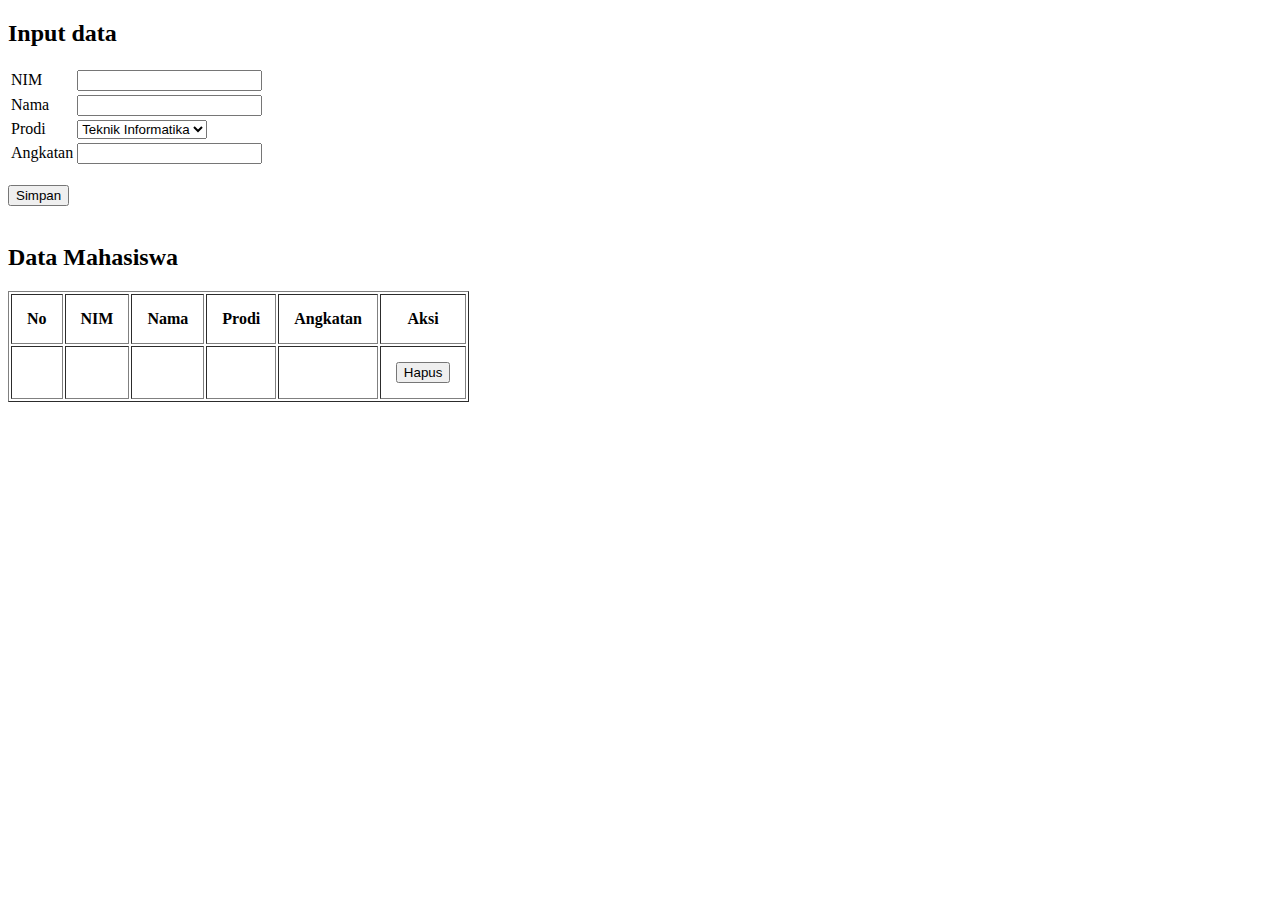
<file: TUGAS-MINGGU6/MINGGU6/AJAX/index.html>
<!DOCTYPE html>
<html lang="en">

<head>
    <title>Data Personal Mahasiswa</title>
    <script type="text/javascript" src="jquery-3.5.1.min.js"></script>
</head>

<body>
    <h2>Input data</h2>
    <form method="post" id="form_mahasiswa">
        <table>
            <tr>
                <td><label>NIM</label></td>
                <td><input type="number" name="nim"></td>
            </tr>
            <tr>
                <td><label>Nama</label></td>
                <td><input type="text" name="nama"><br></td>
            </tr>
            <tr>
                <td>
                    <label>Prodi</label>
                </td>
                <td>
                    <select name="prodi">
                        <option value="IF">Teknik Informatika</option>
                        <option value="BI">Biologi</option>
                        <option value="SI">Teknik Sipil</option>
                        <option value="MS">Teknik Mesin</option>
                    </select>
                </td>
            </tr>
            <tr>
                <td>
                    <label>Angkatan</label>
                </td>
                <td><input type="number" name="angkatan"></td>
            </tr>
        </table>
    </form>
    <br>
    <button id="btn_tampil">Simpan</button>
    <br><br>
    <h2>Data Mahasiswa</h2>
    <div id="tampil_data"></div>
    <script>
        $(document).ready(function () {
            $('#tampil_data').load("tampil.php");
            $('#btn_tampil').click(function () {
                var data = $('#form_mahasiswa').serialize();
                $.ajax({
                    type: 'POST',
                    url: "tambahhh.php",
                    data: data,
                    cache: false,
                    success: function (data) {
                        $('#tampil_data').load("tampil.php");
                    }
                });
            });
        });
    </script>
</body>

</html>
</file>
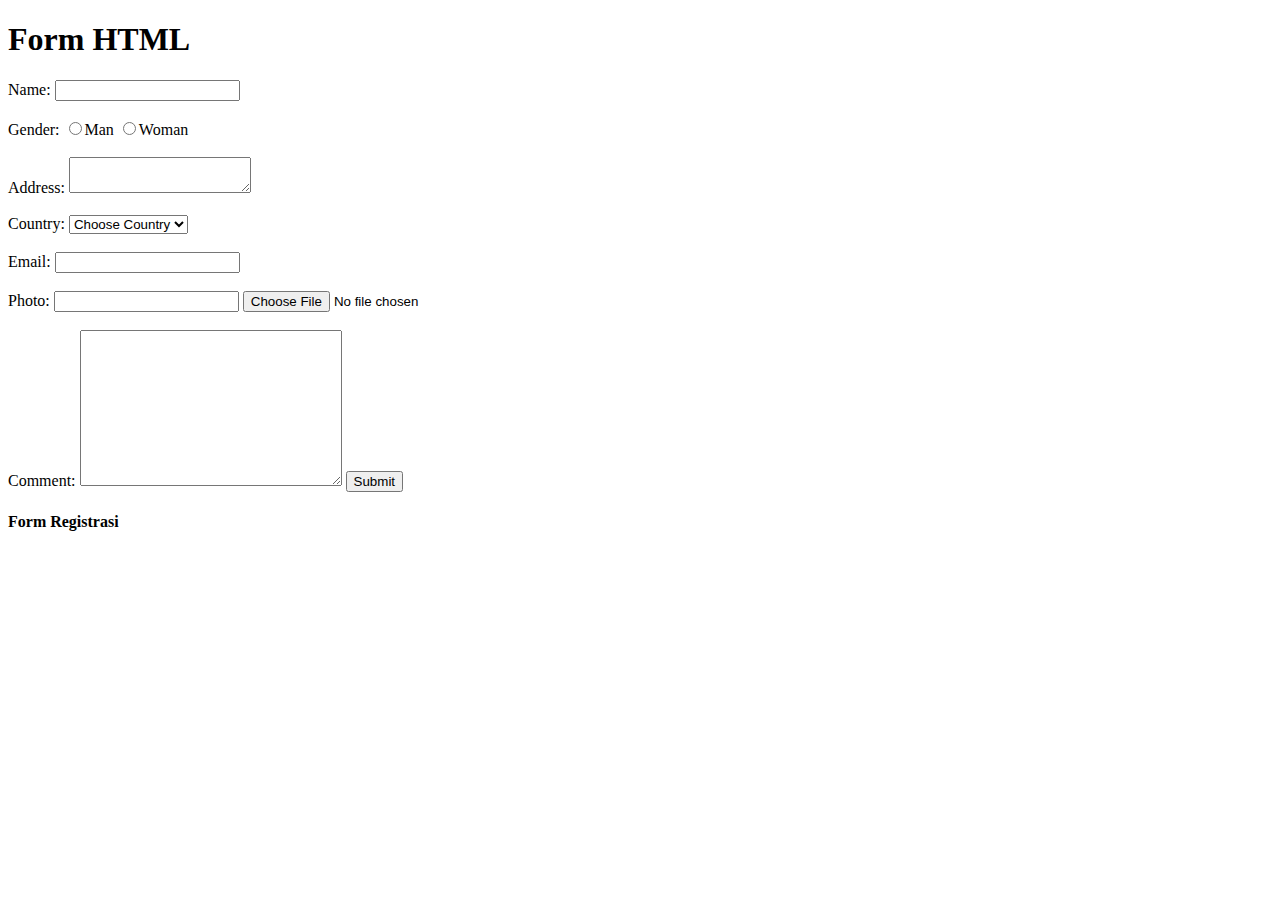
<file: latihan 2.html>
<!DOCTYPE html>
<html lang="en" >
<head>
  <meta charset="UTF-8">
  <title>118140063-Latihan 2</title>
  
</head>
<body>
<h1>Form HTML</h1>
<form action="">
  Name: <input type="text" name="name"><br><br>
  Gender: <input type="radio" name="gender" id="man">Man
  <input type="radio" name="gender" id="woman">Woman
  <br><br>
  Address: <textarea name="address" id="" cols="20" row="2"></textarea>
  <br><br>
  Country: <select name="country" id="country">
  <option>Choose Country </option>
  <option value="indonesia">Indonesia</option>
  <option value="japan">Japan</option>
  <option value="canada">Canada</option>
  <option value="UK">United Kingdom</option>
  <option value="france">France</option>
  <option value="romania">Romania</option>
  <option value="switzerland">Switzerland</option>
  </select><br><br>
  Email: <input type="text" name="email"><br><br>
  Photo: 
  <input type="text" name="photo" id="photo">
  <input type="file" name="photo"><br><br>
  Comment: <textarea name="comment" id="" cols="30" rows="10"></textarea>
  <input type="submit">
</form>
  <h4>Form Registrasi</h4>
  </div>
  
</body>
</html>
</file>
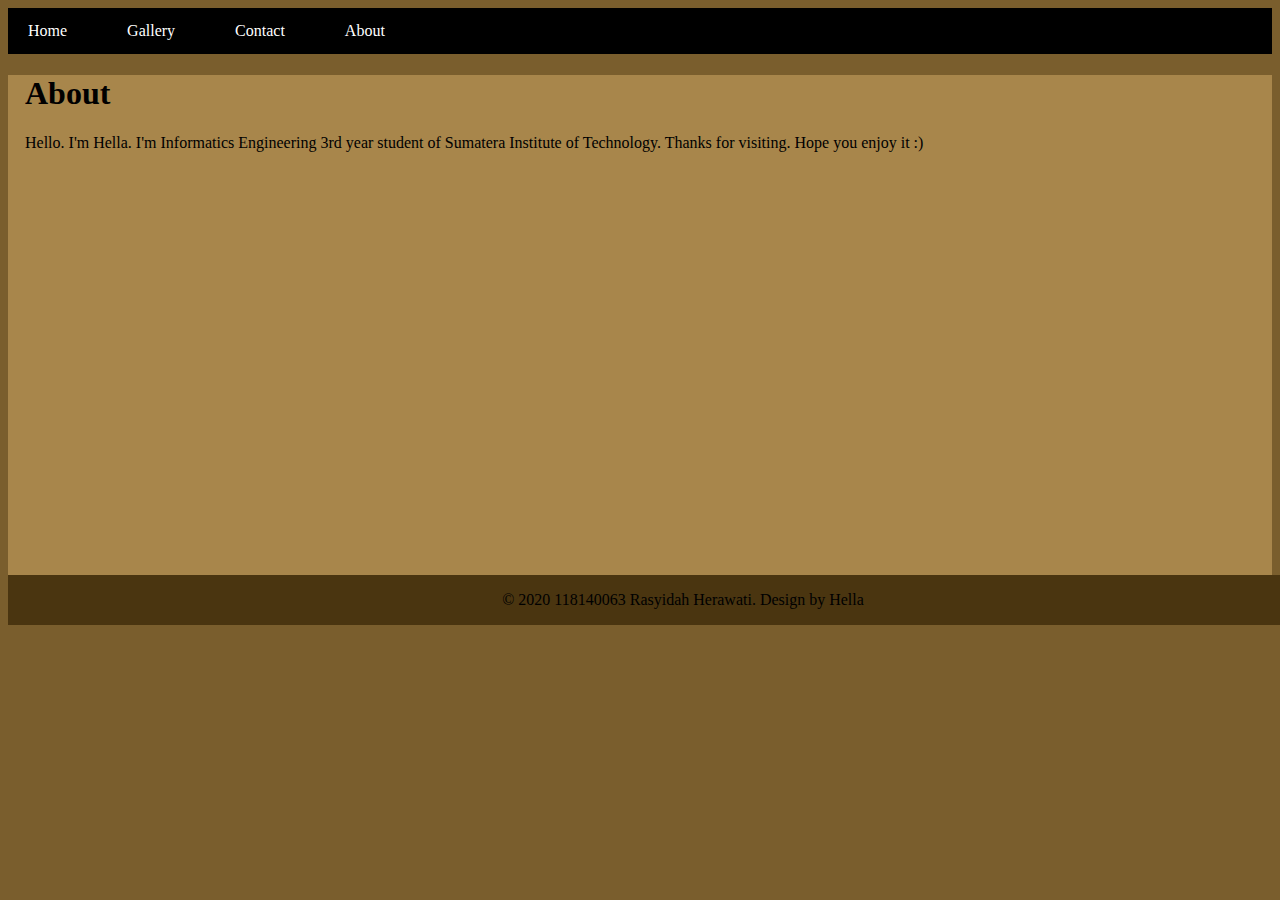
<file: Modul-4/Personal web/ABOUT.html>
<!DOCTYPE html>
<html lang="en">
    <head>
        <link rel="stylesheet" href="inicssnya.css"/>
        <title>Latihan CSS</title>
    </head>
    <body>
        <div class="navbar">
            <ul>
                <li><a href="PUNYAHELLA.html">Home</a></li>
                <li><a href="GALLERY.html">Gallery</a></li>
                <li><a href="CONTACT.html">Contact</a></li>
                <li><a href="ABOUT.html">About</a></li>
            </ul>
        </div>
		
        <div class="about">
            <h1>About</h1>
			<p>Hello. I'm Hella. I'm Informatics Engineering 3rd year student of Sumatera Institute of Technology. 
			Thanks for visiting. Hope you enjoy it :) </p>
        </div>
		
        <div class="footer">
            <p>
                &copy 2020  118140063 Rasyidah Herawati. Design by Hella
            </p>
        </div>
    </body>
</html>
</file>
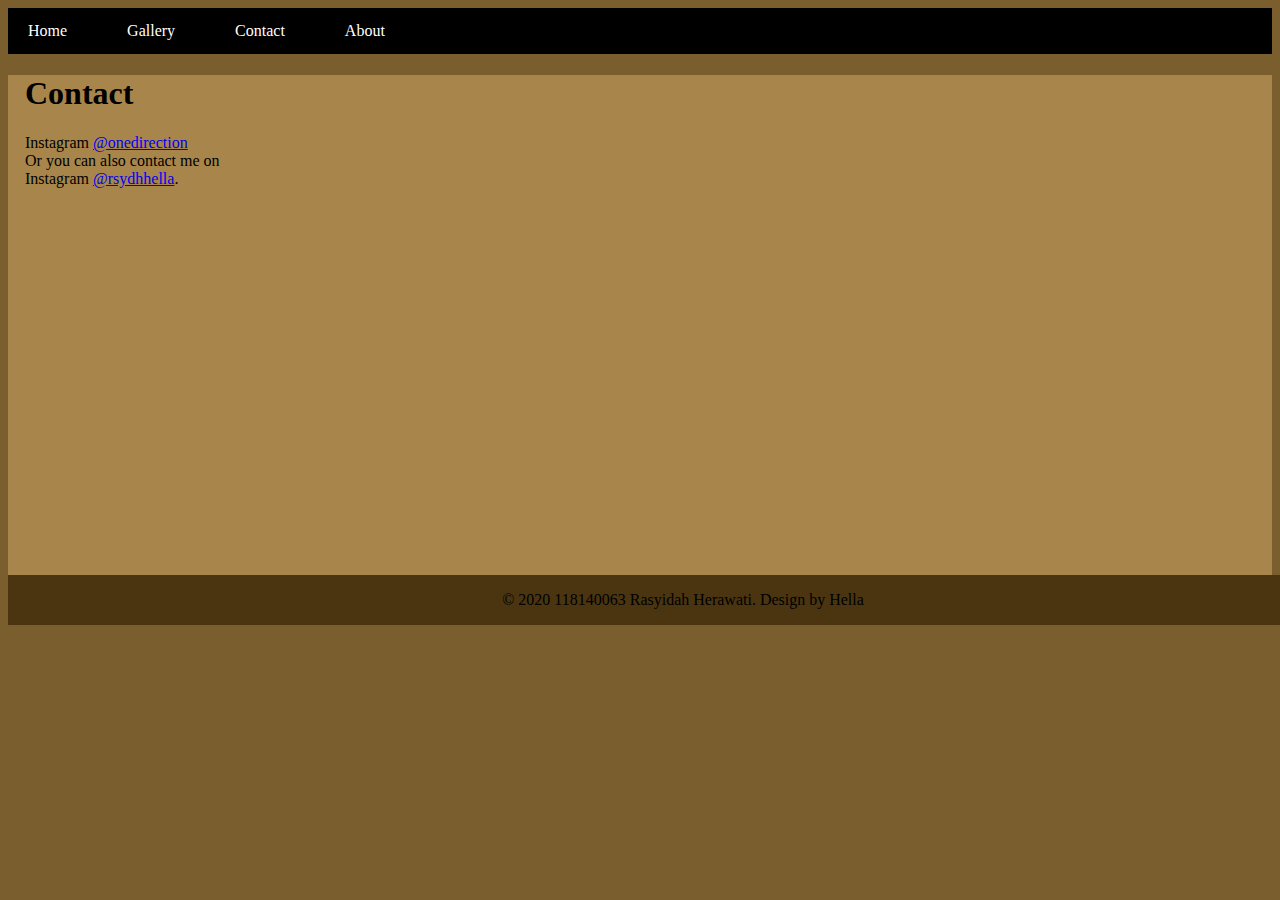
<file: Modul-4/Personal web/CONTACT.html>
<!DOCTYPE html>
<html lang="en">
    <head>
        <link rel="stylesheet" href="inicssnya.css"/>
        <title>Latihan CSS</title>
    </head>
    <body>
        <div class="navbar">
            <ul>
                <li><a href="PUNYAHELLA.html">Home</a></li>
                <li><a href="GALLERY.html">Gallery</a></li>
                <li><a href="CONTACT.html">Contact</a></li>
                <li><a href="ABOUT.html">About</a></li>
            </ul>
        </div>
		
        <div class="contact">
            <h1>Contact</h1>
			Instagram <a href="https://www.instagram.com/onedirection/"> @onedirection</a> 
			<br>
			Or you can also contact me on 
			<br>
			Instagram <a href="https://www.instagram.com/rsydhhella/">@rsydhhella</a>.</p>
        </div>
		
        <div class="footer">
            <p>
                &copy 2020  118140063 Rasyidah Herawati. Design by Hella
            </p>
        </div>
    </body>
</html>
</file>
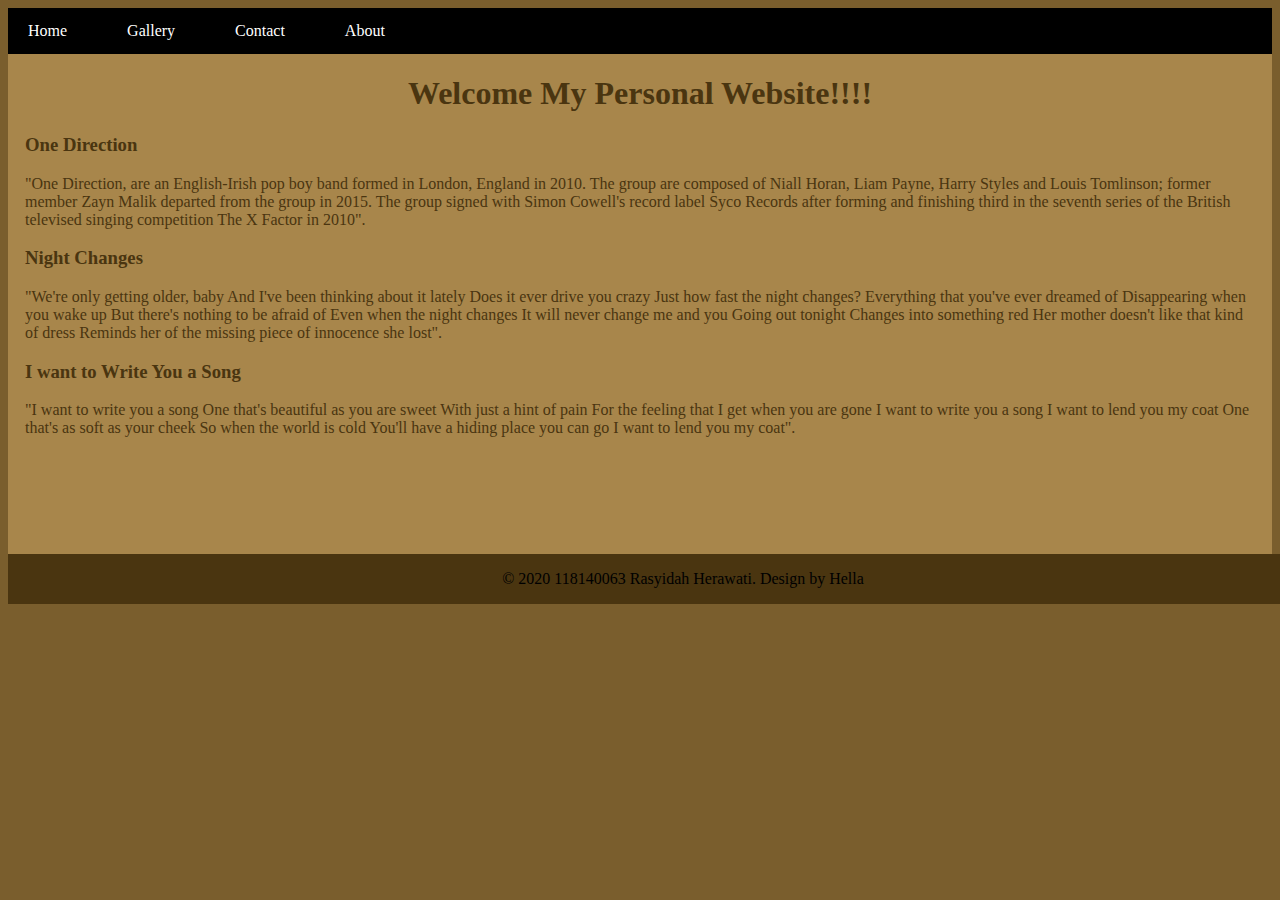
<file: Modul-4/Personal web/PUNYAHELLA.html>
<!DOCTYPE html>
<html>
<head>
  <title>Latihan CSS</title>
  <link rel="stylesheet" href="inicssnya.css">
</head>
<body>
	<div class="navbar">
		<ul>
			<<li><a href="PUNYAHELLA.html">Home</a></li>
                <li><a href="GALLERY.html">Gallery</a></li>
                <li><a href="CONTACT.html">Contact</a></li>
                <li><a href="ABOUT.html">About</a></li>
		</ul>
	</div>
	
	<div class="content">
        <h1>Welcome My Personal Website!!!!</h1>
        <h3>One Direction</h3>
		<p>"One Direction, are an English-Irish pop boy band formed in London, England in 2010.
		The group are composed of Niall Horan, Liam Payne, Harry Styles and Louis Tomlinson; 
		former member Zayn Malik departed from the group in 2015. 
		The group signed with Simon Cowell's record label Syco Records after forming and 
		finishing third in the seventh series of the British televised singing competition The X Factor in 2010".</p>
		
        <h3>Night Changes</h3>
		<p>"We're only getting older, baby And I've been thinking about it lately Does it ever drive you crazy
		Just how fast the night changes? Everything that you've ever dreamed of Disappearing when you wake up 
		But there's nothing to be afraid of Even when the night changes It will never change me and you Going out tonight
		Changes into something red Her mother doesn't like that kind of dress Reminds her of the missing piece of innocence she lost".</p>
        <h3>I want to Write You a Song</h3>
		<p>"I want to write you a song One that's beautiful as you are sweet With just a hint of pain For the feeling that I get when you are gone 
		I want to write you a song I want to lend you my coat One that's as soft as your cheek So when the world is cold 
		You'll have a hiding place you can go I want to lend you my coat".</p>
	</div>
	
	<div class="footer">
		<p>
			&copy 2020  118140063 Rasyidah Herawati. Design by Hella
		</p>
	</div>
</body>
</html>
</file>
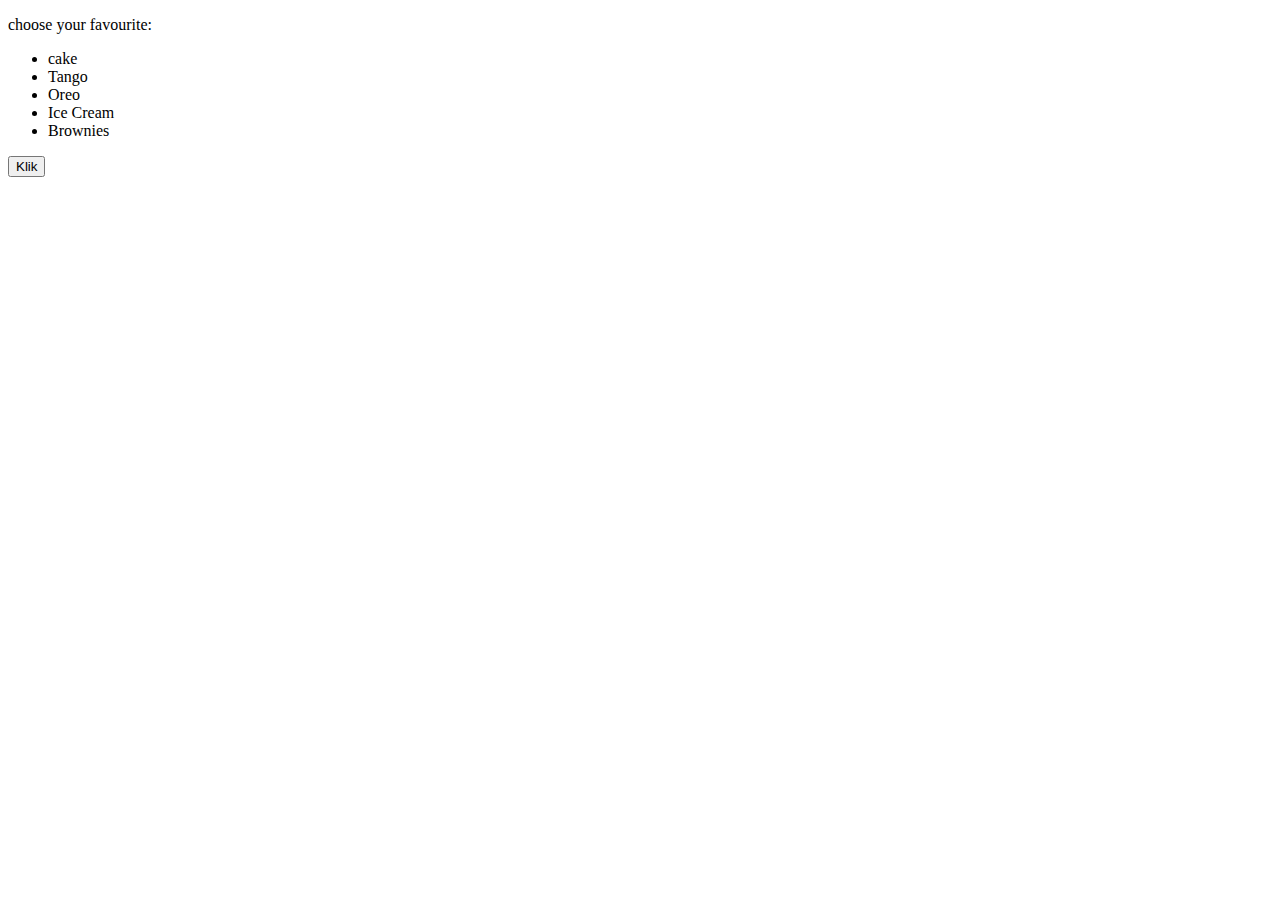
<file: tugasminggu5/minggu5/javascript/byTagName Tugas2.html>
<!DOCTYPE html>
<html>

<body>

    <p>choose your favourite:</p>
    <ul>
        <li>cake</li>
        <li>Tango</li>
        <li>Oreo</li>
        <li>Ice Cream</li>
        <li>Brownies</li>
    </ul>

    <button onclick="myFunction()">Klik</button>

    <p id="pilih"></p>

    <script>
        function myFunction() {
            var x = document.getElementsByTagName("LI");
            document.getElementById("pilih").innerHTML = x[2].innerHTML;
        }
    </script>

</body>

</html>
</file>
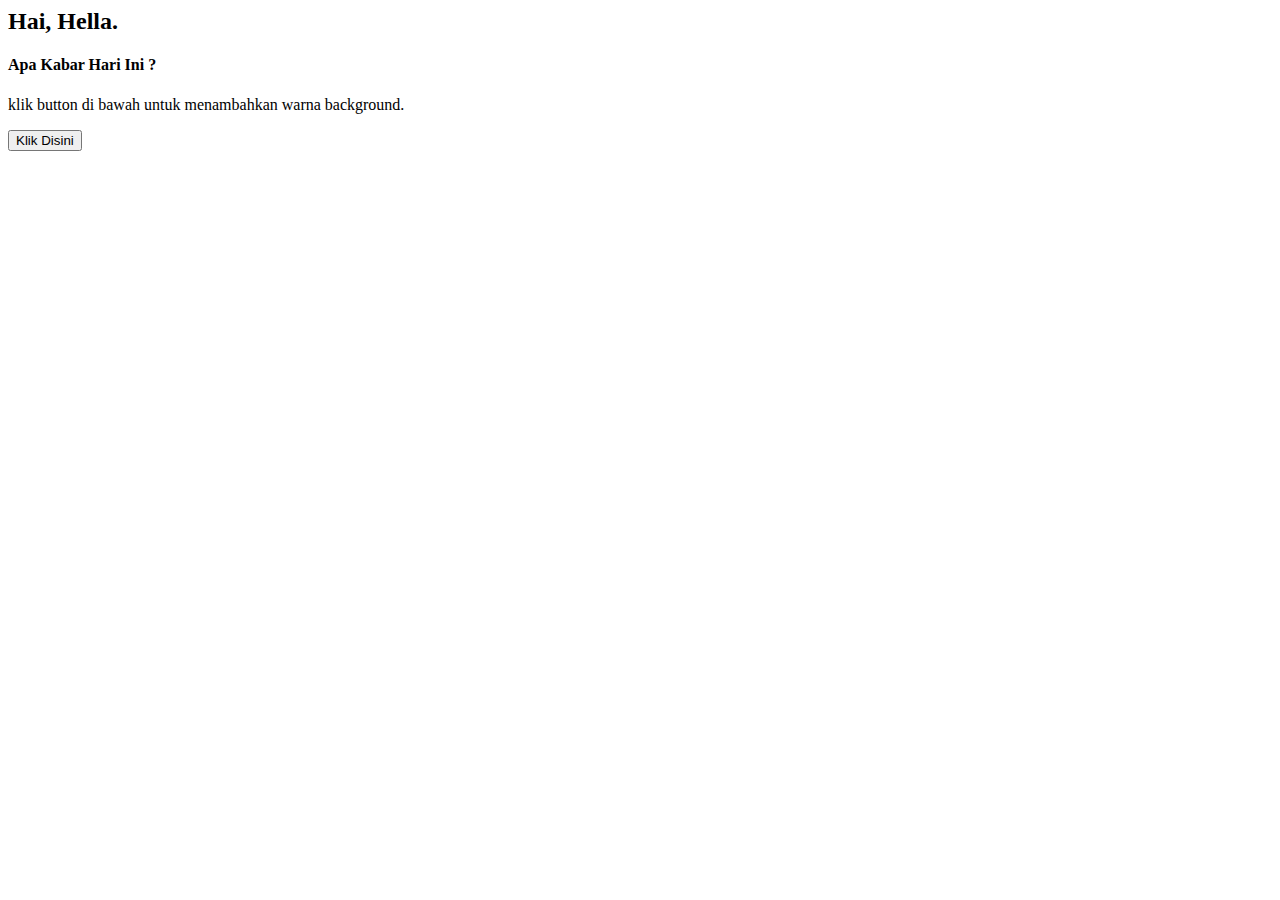
<file: tugasminggu5/minggu5/javascript/querySelector Mg5.html>
<html>

<head>
    <title>tugas dom</title>
</head>

<body>

    <h2 class="xxxx">Hai, Hella.</h2>
    <h4 class="xxxx">Apa Kabar Hari Ini ? </h4>

    <p>klik button di bawah untuk menambahkan warna background.</p>

    <button onclick="myFunction()">Klik Disini</button>

    <script>
        function myFunction() {
            document.querySelector(".xxxx").style.backgroundColor = "Blue";
        }
    </script>

</body>

</html>
</file>
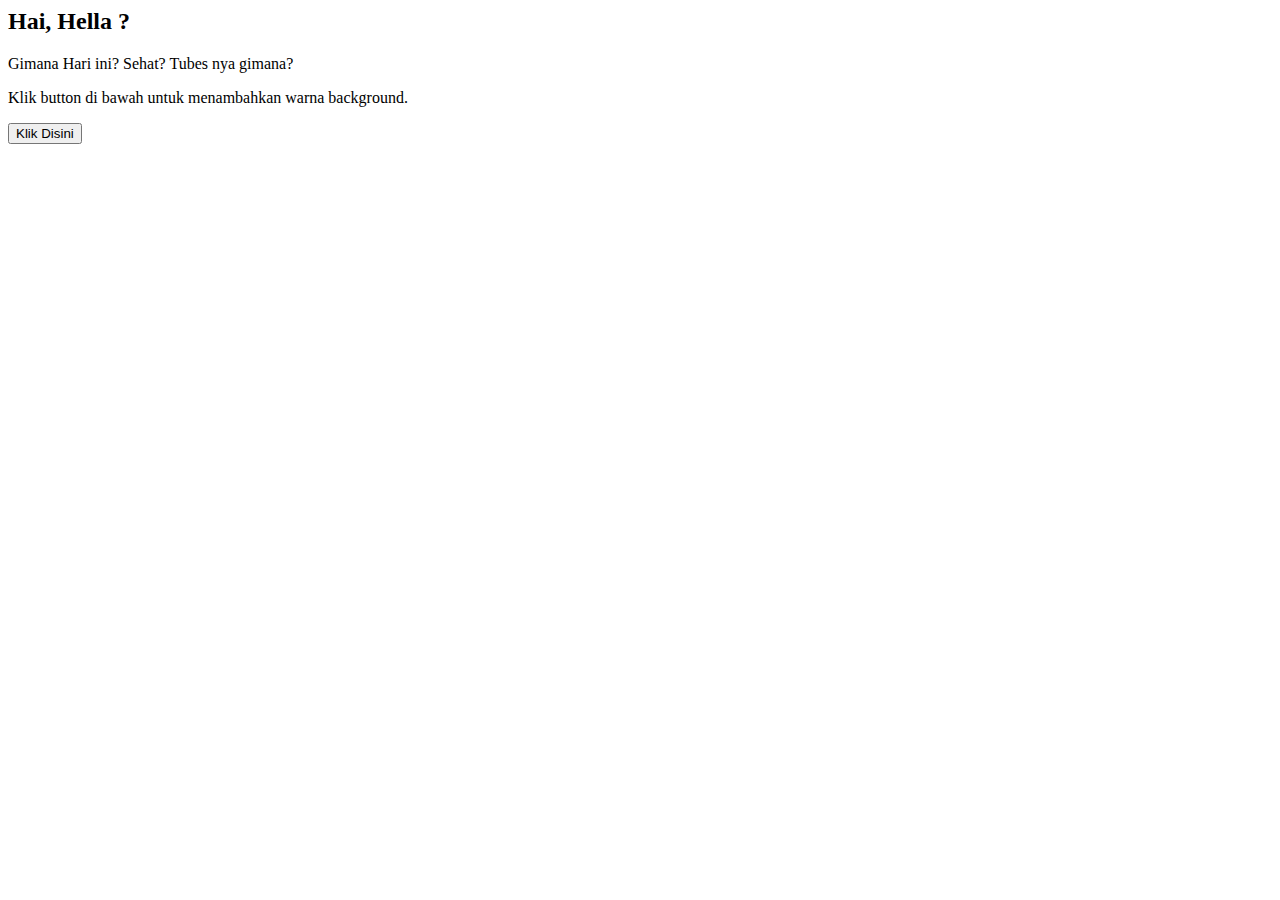
<file: tugasminggu5/minggu5/javascript/querySelector minggu5.html>
<html>

<head>
    <title>Tugas dom </title>
</head>

<body>

    <h2 class="xxxx">Hai, Hella ?</h2>
    <p class="xxxx">Gimana Hari ini? Sehat? Tubes nya gimana?</p>

    <p>Klik button di bawah untuk menambahkan warna background.</p>

    <button onclick="myFunction()">Klik Disini</button>

    <script>
        function myFunction() {
            var x, i;
            x = document.querySelectorAll(".xxxx");
            for (i = 0; i < x.length; {
                x[i].style.backgroundColor = "red";
            }
                }
    </script>
</body>

</html>
</file>
<file: Modul-4/Personal web/inicssnya.css>
body {
  background-color: #7a5e2d;
}

.navbar ul {
  list-style-type: none;
  margin: 0;
  padding: 0;
  overflow: hidden;
  background-color: #000000;
}
.navbar li {
  float: left;
  margin-right: 20px;
}
.navbar li a {
  display: block;
  color: white;
  text-align: center;
  padding: 14px 20px;
  text-decoration: none;
}
.navbar li a:hover {
  background-color: #4A3510;
  color: #A8864B;
}

img {
  width: 250px;
  height: 250px;
}

.content {
  float: right;
  height: 500px;
  background-color: #A8864B;
  color: black;
  padding: 0px 17px 0px 17px;
}
.content h1 {
  text-align: center;
  color: #4A3510;
}
.content h3 {
  color: #4A3510;
}
.content p {
  text-align: left;
  color: #4A3510;
}

.footer {
  float: left;
  width: 1350px;
  height: 50px;
  text-align: center;
  background-color: #4A3510;
  color: #000000;
}

.image {
  float: auto;
  height: 500px;
  padding: 0px 17px 0px 17px;
  background-color: #A8864B;
}

.contact {
  float: auto;
  height: 500px;
  padding: 0px 17px 0px 17px;
  background-color: #A8864B;
}

.about {
  float: auto;
  height: 500px;
  padding: 0px 17px 0px 17px;
  background-color: #A8864B;
}

/*# sourceMappingURL=inicssnya.css.map */
</file>
